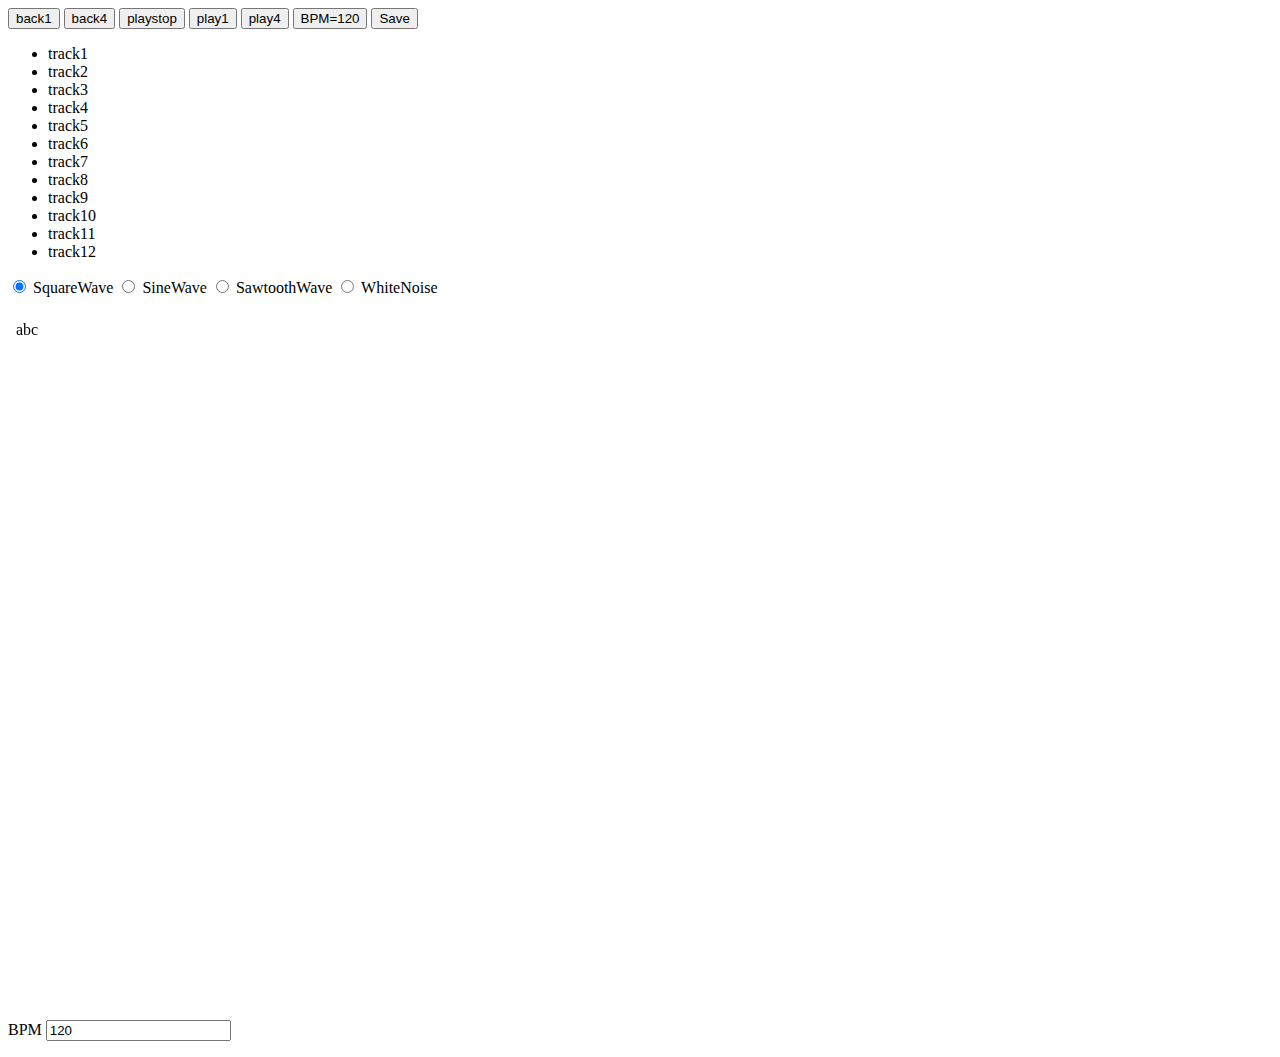
<file: anzutone.html>
<!-- <?xml version="1.0" encoding="UTF-8" ?> -->
<!-- <Module> -->
<!--   <ModulePrefs title="Anzutone" author="yanagia" height="600"> -->
<!--     <Require feature="wave" /> -->
<!--   </ModulePrefs> -->
<!--   <Content type="html"> -->
<!--     <![CDATA[ -->
<!-- <script type="text/javascript" -->
<!-- 	src="http://wave-api.appspot.com/public/wave.js"></script> -->

<html>
<head>
<meta http-equiv="Content-Type" content="text/html; charset=utf-8" />
<link type="text/css" href="http://dl.dropbox.com/u/294534/anzutone/css/anzu/anzu.css" rel="stylesheet" />
<link type="text/css" href="http://dl.dropbox.com/u/294534/anzutone/css/ui-lightness/jquery-ui-1.8.custom.css" rel="stylesheet" />
<!-- <link type="text/css" href="http://dl.dropbox.com/u/294534/anzutone/css/demos.css" rel="stylesheet" /> -->
<script type="text/javascript" src="http://dl.dropbox.com/u/294534/anzutone/js/jquery-1.4.2.min.js"></script>
<script type="text/javascript" src="http://dl.dropbox.com/u/294534/anzutone/js/jquery-ui-1.8.custom.min.js"></script>
<!-- <script type="text/javascript" src="http://dl.dropbox.com/u/294534/anzutone/js/anzu.js"></script> -->
<!-- <script type="text/javascript" src="http://dl.dropbox.com/u/294534/anzutone/js/wave.js"></script> -->
<script type="text/javascript" src="http://dl.dropbox.com/u/294534/anzutone/js/base64.js"></script>

<link type="text/css" href="http://dl.dropbox.com/u/294534/anzutone/css/anzu/player.css" rel="stylesheet" />	

<script type="text/javascript" src="http://dl.dropbox.com/u/294534/anzutone/js/anzu/core.js"></script>
<script type="text/javascript" src="http://dl.dropbox.com/u/294534/anzutone/js/anzu/wave.js"></script>
<script type="text/javascript" src="http://dl.dropbox.com/u/294534/anzutone/js/anzu/score.js"></script>
<script type="text/javascript" src="http://dl.dropbox.com/u/294534/anzutone/js/anzu/tone.js"></script>
<script type="text/javascript" src="http://dl.dropbox.com/u/294534/anzutone/js/anzu/event.js"></script>
<script type="text/javascript" src="http://dl.dropbox.com/u/294534/anzutone/js/anzu/player.js"></script>
<script type="text/javascript" src="http://dl.dropbox.com/u/294534/anzutone/js/anzu/pianorole.js"></script>

</head>

<body>

<div id="tracks" class="">
<span id="" class="toolbar">
<button class="" id="back1Button">back1</button>
<button class="" id="back4Button">back4</button>
<button class="" id="playstopButton">playstop</button>
<button class="" id="play1Button">play1</button>
<button class="" id="play4Button">play4</button>
<button class="" id="bpmButton">BPM=120</button>
<button class="" id="saveButton">Save</button>
</span>
<ul id="tracklist" class="">
  <li value="1" class="current" onclick="Anzu.player.selectTrack(this)">track1</li>
  <li value="2" onclick="Anzu.player.selectTrack(this)">track2</li>
  <li value="3" onclick="Anzu.player.selectTrack(this)">track3</li>
  <li value="4" onclick="Anzu.player.selectTrack(this)">track4</li>
  <li value="5" onclick="Anzu.player.selectTrack(this)">track5</li>
  <li value="6" onclick="Anzu.player.selectTrack(this)">track6</li>
  <li value="7" onclick="Anzu.player.selectTrack(this)">track7</li>
  <li value="8" onclick="Anzu.player.selectTrack(this)">track8</li>
  <li value="9" onclick="Anzu.player.selectTrack(this)">track9</li>
  <li value="10" onclick="Anzu.player.selectTrack(this)">track10</li>
  <li value="11" onclick="Anzu.player.selectTrack(this)">track11</li>
  <li value="12" onclick="Anzu.player.selectTrack(this)">track12</li>
</ul>
<div id="trackinfo" class="ui-widget-content">

<form>
<span id="trackVolume"></span>
<span onclick="Anzu.player.changeTone()" id="toneSelect">
<input type="radio" name="tone" id="radio.Anzu.SquareWave" value="Anzu.SquareWave" checked="checked">
<label for="radio.Anzu.SquareWave">SquareWave</label></input>
<input type="radio" name="tone" id="radio.Anzu.SineWave" value="Anzu.SineWave">
<label for="radio.Anzu.SineWave">SineWave</label></input>
<input type="radio" name="tone" id="radio.Anzu.SawtoothWave" value="Anzu.SawtoothWave">
<label for="radio.Anzu.SawtoothWave">SawtoothWave</label></input>
<input type="radio" name="tone" id="radio.Anzu.WhiteNoise" value="Anzu.WhiteNoise">
<label for="radio.Anzu.WhiteNoise">WhiteNoise</label></input>
</span>

</form>
</div>
<iframe src="[data-uri]
" class="trackview" width="100%" height="80%" frameborder=0 id="pianorole" tabindex=1 onload="Anzu.player.frameLoaded()"></iframe>
</div>
<div id="outAudioStream"></div>
<div id="audioStream"></div>

<div id="exportDialog" title="Save">
  <div id="exportDialogURL"></div>
</div>

<div id="bpmDialog" title="Type new BPM">
  <form>
    <label for="bpm">BPM</label>
    <input type="text" name="bpm" id="bpmForm" class="ui-widget-content ui-corner-all" value="120"/>
  </form>
</div>

</div>
</body>
</html>


<!--     ]]> -->
<!--   </Content> -->
<!-- </Module> -->
</file>
